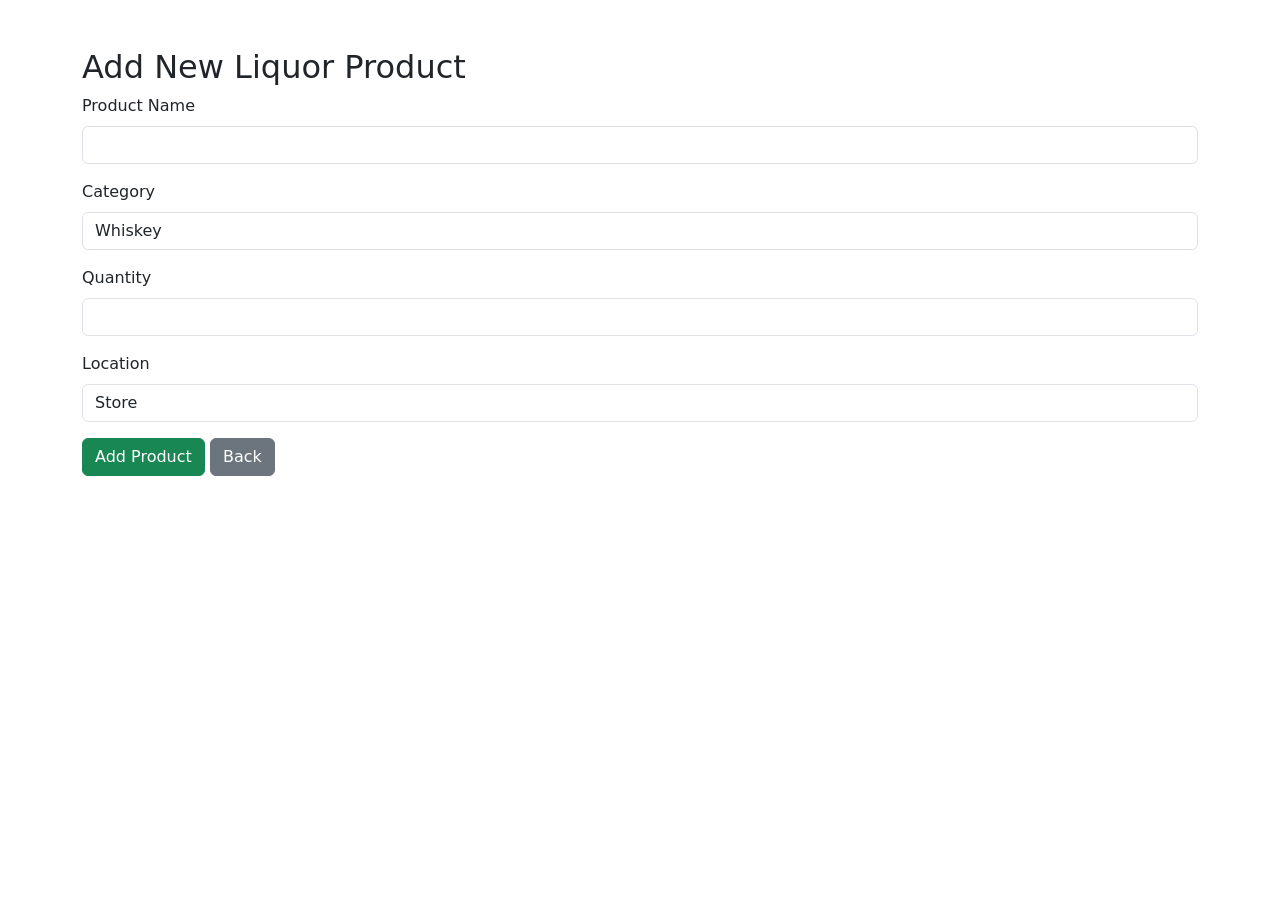
<file: day13_liquor_inventory_app/templates/add_product.html>
<!DOCTYPE html>
<html lang="en">
<head>
    <meta charset="UTF-8">
    <title>Add Product</title>
    <link href="https://cdn.jsdelivr.net/npm/bootstrap@5.3.3/dist/css/bootstrap.min.css" rel="stylesheet">
</head>
<body class="container mt-5">
    <h2>Add New Liquor Product</h2>

    <form method="POST">
        <div class="mb-3">
            <label class="form-label">Product Name</label>
            <input type="text" name="product_name" class="form-control" required>
        </div>

        <div class="mb-3">
            <label class="form-label">Category</label>
            <select name="category" class="form-control">
                <option>Whiskey</option>
                <option>Vodka</option>
                <option>Tequila</option>
                <option>Wine</option>
                <option>Rum</option>
                <option>Gin</option>
            </select>
        </div>

        <div class="mb-3">
            <label class="form-label">Quantity</label>
            <input type="number" name="quantity" class="form-control" required>
        </div>

        <div class="mb-3">
            <label class="form-label">Location</label>
            <select name="location" class="form-control">
                <option>Store</option>
                <option>Warehouse</option>
            </select>
        </div>

        <button type="submit" class="btn btn-success">Add Product</button>
        <a href="/" class="btn btn-secondary">Back</a>
    </form>
</body>
</html>
</file>
